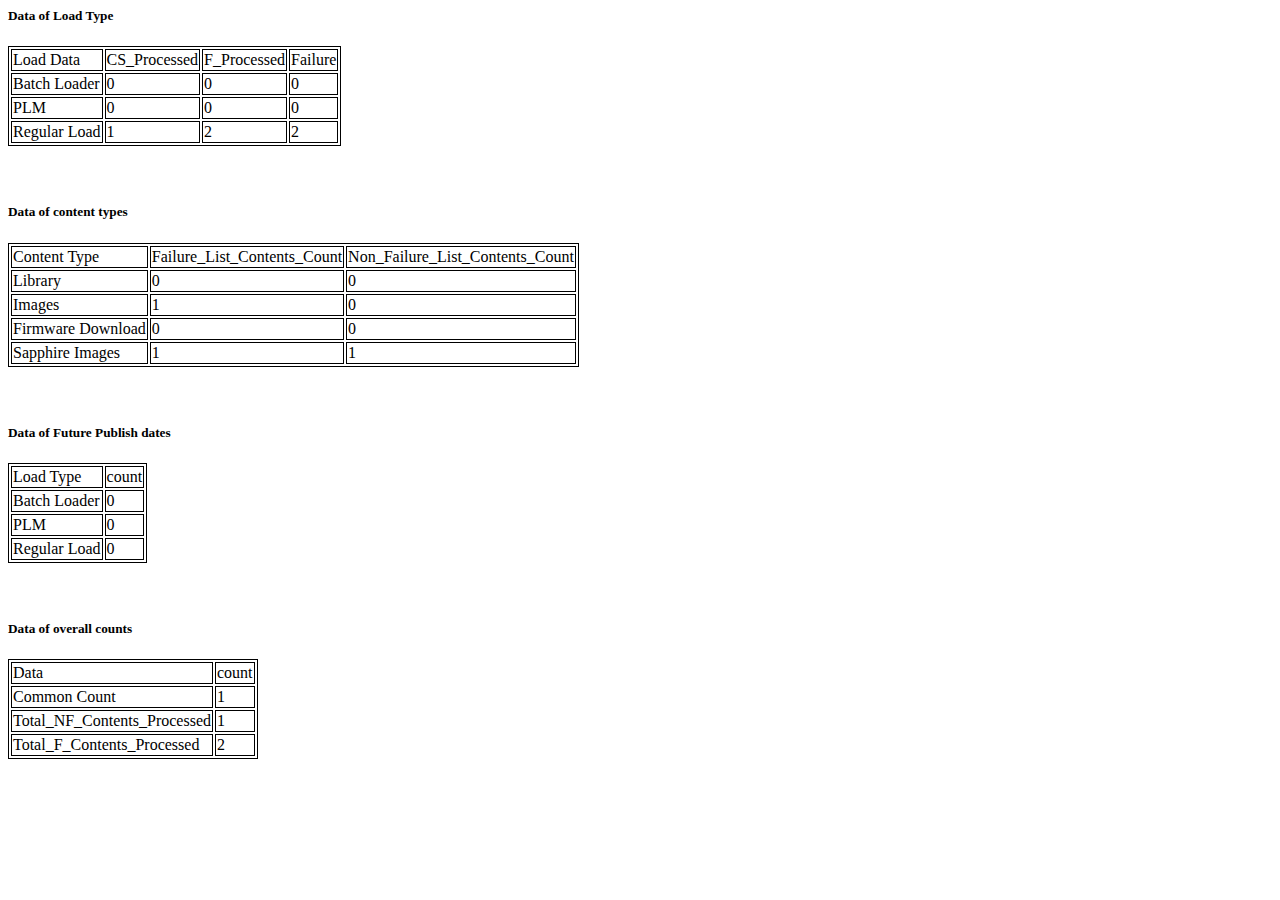
<file: Learning/test.html>
<HTML><h5>Data of Load Type </h5><Table style='border:1px solid black'><tr style='border:1px solid black'><td style='border:1px solid black'>Load Data</td><td style='border:1px solid black'>CS_Processed</td><td style='border:1px solid black'>F_Processed</td><td style='border:1px solid black'>Failure</td></tr><tr style='border:1px solid black'><td style='border:1px solid black'>Batch Loader</td><td style='border:1px solid black'>0</td><td style='border:1px solid black'>0</td><td style='border:1px solid black'>0</td></tr><tr style='border:1px solid black'><td style='border:1px solid black'>PLM</td><td style='border:1px solid black'>0</td><td style='border:1px solid black'>0</td><td style='border:1px solid black'>0</td></tr><tr style='border:1px solid black'><td style='border:1px solid black'>Regular Load</td><td style='border:1px solid black'>1</td><td style='border:1px solid black'>2</td><td style='border:1px solid black'>2</td></tr></table></br></br><h5>Data of content types </h5><Table style='border:1px solid black'><tr style='border:1px solid black'><td style='border:1px solid black'>Content Type</td><td style='border:1px solid black'>Failure_List_Contents_Count</td><td style='border:1px solid black'>Non_Failure_List_Contents_Count</td></tr><tr style='border:1px solid black'><td style='border:1px solid black'>Library</td><td style='border:1px solid black'>0</td><td style='border:1px solid black'>0</td></tr><tr style='border:1px solid black'><td style='border:1px solid black'>Images</td><td style='border:1px solid black'>1</td><td style='border:1px solid black'>0</td></tr><tr style='border:1px solid black'><td style='border:1px solid black'>Firmware Download</td><td style='border:1px solid black'>0</td><td style='border:1px solid black'>0</td></tr><tr style='border:1px solid black'><td style='border:1px solid black'>Sapphire Images</td><td style='border:1px solid black'>1</td><td style='border:1px solid black'>1</td></tr></table></br></br><h5>Data of Future Publish dates </h5><Table style='border:1px solid black'><tr style='border:1px solid black'><td style='border:1px solid black'>Load Type</td><td style='border:1px solid black'>count</td></tr><tr style='border:1px solid black'><td style='border:1px solid black'>Batch Loader</td><td style='border:1px solid black'>0</td></tr><tr style='border:1px solid black'><td style='border:1px solid black'>PLM</td><td style='border:1px solid black'>0</td></tr><tr style='border:1px solid black'><td style='border:1px solid black'>Regular Load</td><td style='border:1px solid black'>0</td></tr></table></br></br><h5>Data of overall counts </h5><Table style='border:1px solid black'><tr style='border:1px solid black'><td style='border:1px solid black'>Data</td><td style='border:1px solid black'>count</td></tr><tr style='border:1px solid black'><td style='border:1px solid black'>Common Count</td><td style='border:1px solid black'>1</td></tr><tr style='border:1px solid black'><td style='border:1px solid black'>Total_NF_Contents_Processed</td><td style='border:1px solid black'>1</td></tr><tr style='border:1px solid black'><td style='border:1px solid black'>Total_F_Contents_Processed</td><td style='border:1px solid black'>2</td></tr></table></br></br></HTML>
</file>
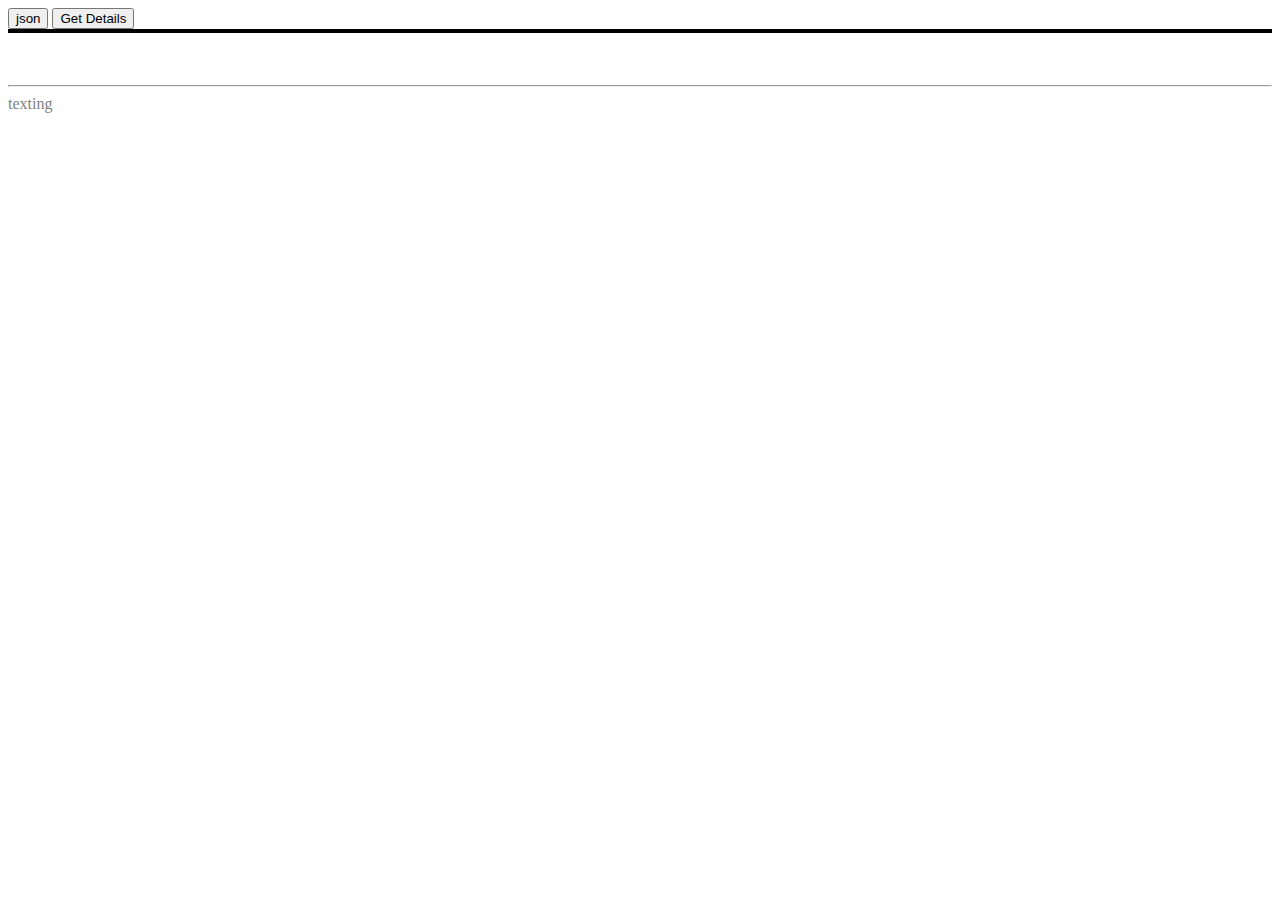
<file: Learning/New folder/testing1.html>
<HTML>
<HEAD>
<meta charset="UTF-8">
<!--<script src="https://ajax.googleapis.com/ajax/libs/jquery/3.2.1/jquery.min.js"> </script> -->
<script src="https://code.jquery.com/jquery-3.5.1.min.js"></script> 
<link href="./testing.css" type="text/css" rel="stylesheet">

<!--

<script>
console.log("Hello");
var request = new XMLHttpRequest();
request.open('GET','http://datagrid.cos.agilent.com/ignite?cmd=get&cacheName=WebProductsCache&user=wcs_rest_ro&password=b4O2rumoStL97thE8ruv&key=PRDT_914275_en_GLOBAL');
request.onload = function()
{
console.log(request.responseText);
};
request.send();

</script>
-->

<!--
<script>
         $(document).ready(function(){
            $.getJSON("https://jsonplaceholder.typicode.com/todos/1", function(result){
                  $("#productsJson").html('<p> userId :' + result.userId + '</p>');
				  $("#productsJson").append('<p> Id : '+ result.id+ '</p>');
				  $("#productsJson").append('<p> Title : ' + result.title + '</p>');
				   $("#productsJson").append('<p> Completed Status : ' + result.completed + '</p>');
               }); 
           
         });
      </script>
	  
	  <script>
         $(document).ready(function(){
            $.getJSON("http://ergast.com/api/f1/2004/1/results.json", function(result){
               // console.log(result.MRData.RaceTable.Races[0].Results[0]);
               }); 
           
         });
      </script>
	  
	-->  
	  
	  
	 
	  
<!--	
	<script>
         $(document).ready(function(){
            $.getJSON("http://datagrid.cos.agilent.com/ignite?cmd=get&cacheName=WebProductsCache&user=wcs_rest_ro&password=b4O2rumoStL97thE8ruv&key=PRDT_914275_en_GLOBAL", function(result){
                  $("#datagridJson").html('<p> userId :' + result + '</p>');

               }); 
           
         });
      </script>
	  
	  
	  <script>
	       $(document).ready(function(){
		   console.log("inside function");
		   $.getJSON("test.json", function(result)
		   {
		      $("#testJson").html('<p> Title '+ result.title +'</p>');
			  $("#testJson").append('<p> Name '+ result.Name +'</p>');
		   });
		   });
		   
	  </script>

	
	  <script>
	  $.ajax('http://datagrid.cos.agilent.com/ignite?cmd=get&cacheName=WebProductsCache&user=wcs_rest_ro&password=b4O2rumoStL97thE8ruv&key=PRDT_914275_en_GLOBAL', 
{
    dataType: 'json', // type of response data
    timeout: 500,     // timeout milliseconds
    success: function (data,status,xhr) {   // success callback function
        $('p').append(data.userId + ' ' + data.id + ' ' + data.title);
    },
    error: function (jqXhr, textStatus, errorMessage) { // error callback 
        $('p').append('Error: ' + errorMessage);
    }
});
	  </script>
-->

	
<!-- 
getJSON() is just a shorthand for the following:
$.ajax({
    dataType: "json",
    url: url,
    data: data,
    success: success
});
-->

	  
</HEAD>
<BODY>



<!--


	
userId	1
id	1
title	"delectus aut autem"
completed	false

"title" : "Test"
"Name"  :  "NameTest"

 -->
 <div id = "productsJson"> </div>
  <div id = "datagridJson"> </div>
  <div id = "testJson"> </div>
 <button id="races">json</button>

 

<button id="fetchdata">Get Details</button>
<section>
<div id="result"></div>
<div id="result1" ></div>

<div id="contact">
<p id="dob">
</p>
<div>
<p id="URL">
</p>
</div>
</div>
<section>
<hr>

<section>
<article>
<div>
<span id="spantext" style="color:grey">texting</span>
</div>
</article>
<section>


<section>
<form>

</form>
</section>
<!-- it should be added at the bottom of the page, then only it could able to find the elements-->
<script>
//    1
//  2    3
//4   5
//(a) Inorder (Left, Root, Right) : 4 2 5 1 3   -- > similar to clockwiese from base left node
//(b) Preorder (Root, Left, Right) : 1 2 4 5 3   -- >  exact copy of tree
//c) Postorder (Left, Right, Root) : 4 5 2 3 1   -- >  similar to anti clockwise from base left 

/*
Depth First Traversals: 
(a) Inorder (Left, Root, Right) : 4 2 5 1 3 
(b) Preorder (Root, Left, Right) : 1 2 4 5 3 
(c) Postorder (Left, Right, Root) : 4 5 2 3 1
Breadth First or Level Order Traversal : 1 2 3 4 5 

*/
	const fetchDataBtn = document.querySelector("#fetchdata");
	console.log(fetchDataBtn);
	const result = document.querySelector("#result");
console.log(result);

// gets data from API and sets the content of #result div
const getData = function () {
 result.innerText = "Loading....";
 //meter - only for scalar mesurments , for progress use <progress> tag , always accociate it with label
 
 /*
 
 <label for="disk_c">Disk usage C:</label>
<meter id="disk_c" value="2" min="0" max="10">2 out of 10</meter><br>
 The meter tag is not supported in Edge 12 (or earlier).
 
  <label for="file">Downloading progress:</label>
<progress id="file" value="32" max="100"> 32% </progress> 
 */
 //result.innerHTML="<meter min=0 max=10 value=0></meter>"
  fetch("http://ergast.com/api/f1/2004/1/results.json")
    .then((res) => res.json())
    .then((data) => {
	
	const raceObject1 = JSON.stringify(data.MRData.RaceTable.Races[0].Results[0]);
	const raceObject = data.MRData.RaceTable.Races[0].Results[0];
	
		 
	var tableContent = "<table> <thead> <tr> <th> Driver name  </th> <th>Nationality</th>  </tr> </thead> ";
	 tableContent += "<tbody> <tr>  <td> "+ raceObject.Driver.driverId+"</td> <td>"+ raceObject.Driver.nationality+"</td> </tr> ";
	 tableContent += " <tr>  <td colspan=2>  <span> Name: "+ raceObject.Driver.givenName+" </span> <span> Family Name: "+ raceObject.Driver.familyName +"</span></td></tbody>";
	 	
	 tableContent+="</table>"
	  //result.innerHTML="<meter min=0 max=10 value=9></meter>"	 
	 $("#result1").html(tableContent);
	result.innerHTML = raceObject1;
	 $("#dob").html(raceObject.Driver.dateOfBirth);
	 	 $("#URL").html(raceObject.Driver.url);
		 
		 window.localStorage.setItem('ID',raceObject.Driver.driverId);
    })
    .catch((error) => console.log(error));
};

// add event listener for #fetchdata button
fetchDataBtn.addEventListener("click", getData);
	  </script>
	  
	  
	  <script>
	  const foo=[1,2,3,4,5,6];
	 
	  /*
	  Array(101) [ 1, 2, 3,4,5,6 <4 empty slots>, … ]
[0…99]
0: 1
1: 2
2: 3
[100…100]
100: 100
length: 101
<prototype>: Array []
	  */
	   //adding element at 100th position , array index starts at 0 , now the length of array is 100 , all other three elements will be occupied with empty slots
	  foo[100]=100;
	  
	  //destruction assignment
	  const [n,m]=foo;
	  
	
	  console.log(n);
	    console.log(m);
		console.log("length after adding data in 100th index "+foo.length);
		console.log("Before splicing"+foo);
		
		  //splicing , at position 0 remove two items , so it will remove data from index 0 and 1
	  foo.splice(0,2);
	  /*
	  foo.splice(1,2); at position 1 remove two items , so it will remove data from index 1 and 2
	  */
	  console.log("After splicing "+foo);
	  
	  var fruits = ["Banana", "Orange", "Apple", "Mango"];

// At position 2,  remove 1: and  add 2 elements,
fruits.splice(2, 1, "Lemon", "Kiwi");

    const a=1;
 
   const myfunction = () => {
   const a =2;
   return () => {
   console.log("a is "+a);
   console.log(2+3);
   }
   };
   
  
   const test=myfunction(); //this function call is returning another function
   console.log("value retruned by myfunction is "+test);
   test();
   console.log("value retruned by myfunction is "+test);



console.log("one" + 3 ==='3');
console.log("two" + 3 == '3');
console.log("three" + 3 != '3');
console.log("four" +  [3] == [3]);

/*********************/

function printA()
{
console.log("Print A function "+answer);
var answer=1;
}
//for every time , we will get undefined, as the var is defined in block scope, 
printA();
printA();
/*********************/

console.log("potato".includes("pot"));

/*********************/

const obj1 = {"a":1 , b:2 , c:3 , "test":"fsdafsdasfsa"}
/*

onject1 
Object { a: 1, b: 2, c: 3, test: "fsdafsdasfsa" }
​a: 1
​b: 2
​c: 3
​test: "fsdafsdasfsa"
​<prototype>: Object { … }
*/
console.log("onject1",obj1);
const obj2 = {"a":10 , d:20 }
console.log({d:4,...obj1,...obj2,c:30});
//"a":1 , b:2 , c:3 , "test":"fsdafsdasfsa",d:4,"a":10 , d:20
// output - Object { a: 10, b: 2, c: 30, test: "fsdafsdasfsa", d: 20 }
//output - Object { d: 20, a: 10, b: 2, c: 30, test: "fsdafsdasfsa" }

/*********************/

let b=5;
console.log("post increment " + b++); //5
console.log("post increment " + ++b); //7
/*********************/
//Array.of(1, 2, 3);   // [1, 2, 3] - valid syntax 
let vowels = Array.of("aeiou"); - ['aeiou']
//let vowel = "aeiou".toArray(); //  not a function
console.log("vowels" + vowels);
console.log("vowel" + vowel);

	  </script>
  <p>
  </p>
</BODY>
</HTML>
</file>
<file: Learning/New folder/testing.css>
#result1
{
 border : 2px solid black;
 min-width:4vh;
}

table {
border-collapse: collapse;
border-spacing: 0;
}
thead th, tbody td {
border: 1px solid gray;
width: 50%;
}
table {
width: 80vw;
}
th {
	text-align: center;
}
td {
	text-align: left;
}

th:hover
{
	background-color:grey;
}

td:hover {
    background-color: grey;
}

Inline #2
#contact {
border: 1px dashed black;
}

/* Child Combinator*/
#contact > p {
text-emphasis: ;
display: block;
padding: 10px;
color: red;
}


/* Specificity  # selctor has more specificity then attribute selector but if there is inline style then it is given more specificity*/
#spantext {
color: blue;
}

span {
color: green;
}



/* Specificity */


tr span{
	display:inline-block;
	padding:2px;
	/* border will not have effect for inline-block display */
	/* border:5px; */
	margin-bottom: 5px;
}
</file>
